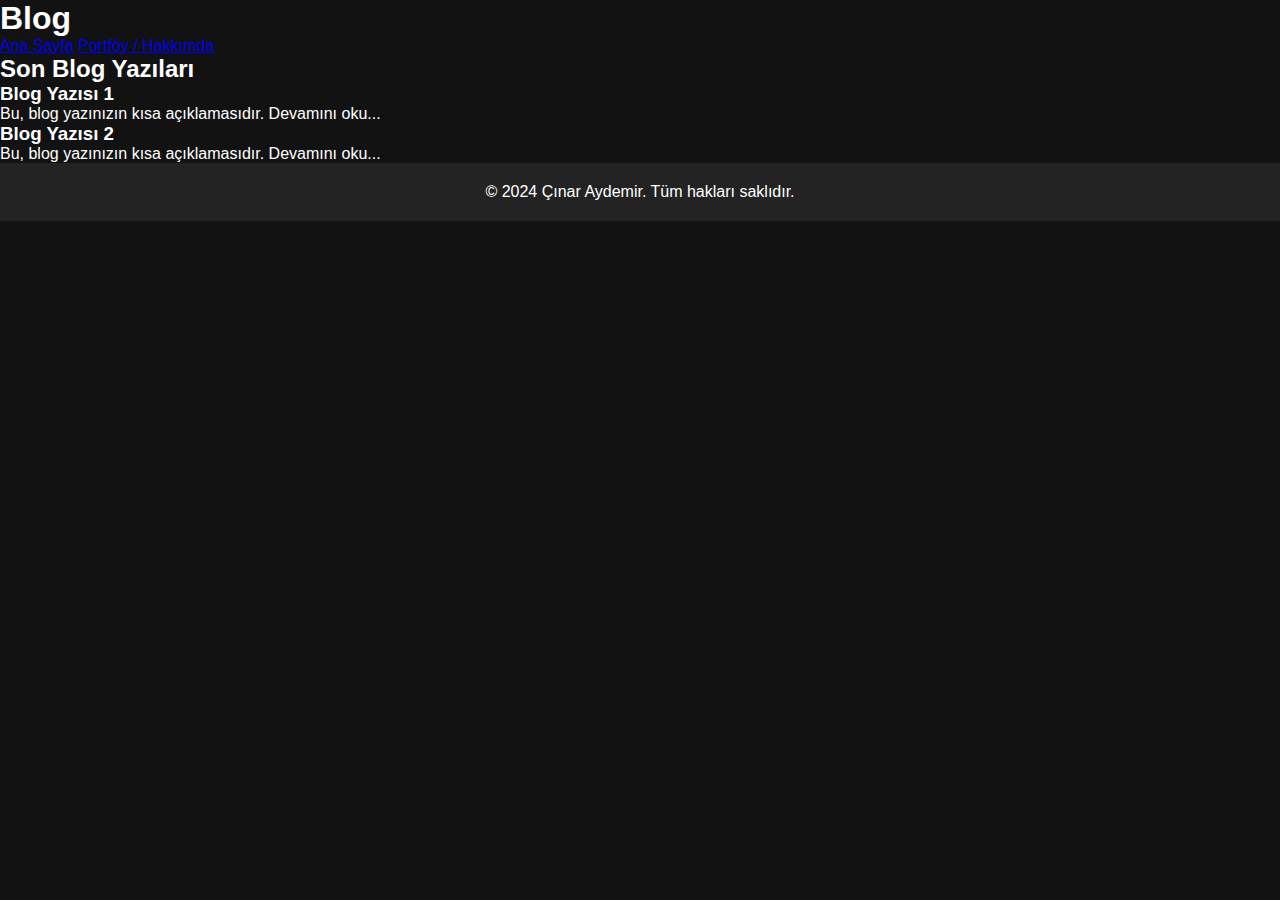
<file: blog.html>
<!DOCTYPE html>
<html lang="en">
<head>
    <meta charset="UTF-8">
    <meta name="viewport" content="width=device-width, initial-scale=1.0">
    <title>Çınar Aydemir - Blog</title>
    <link rel="stylesheet" href="style.css">
</head>
<body>
    <header>
        <h1>Blog</h1>
        <nav>
            <a href="index.html">Ana Sayfa</a>
            <a href="portfolio.html">Portföy / Hakkımda</a>
        </nav>
    </header>

    <main>
        <section>
            <h2>Son Blog Yazıları</h2>
            <article>
                <h3>Blog Yazısı 1</h3>
                <p>Bu, blog yazınızın kısa açıklamasıdır. Devamını oku...</p>
            </article>
            <article>
                <h3>Blog Yazısı 2</h3>
                <p>Bu, blog yazınızın kısa açıklamasıdır. Devamını oku...</p>
            </article>
        </section>
    </main>

    <footer>
        <p>&copy; 2024 Çınar Aydemir. Tüm hakları saklıdır.</p>
    </footer>
</body>
</html>
</file>
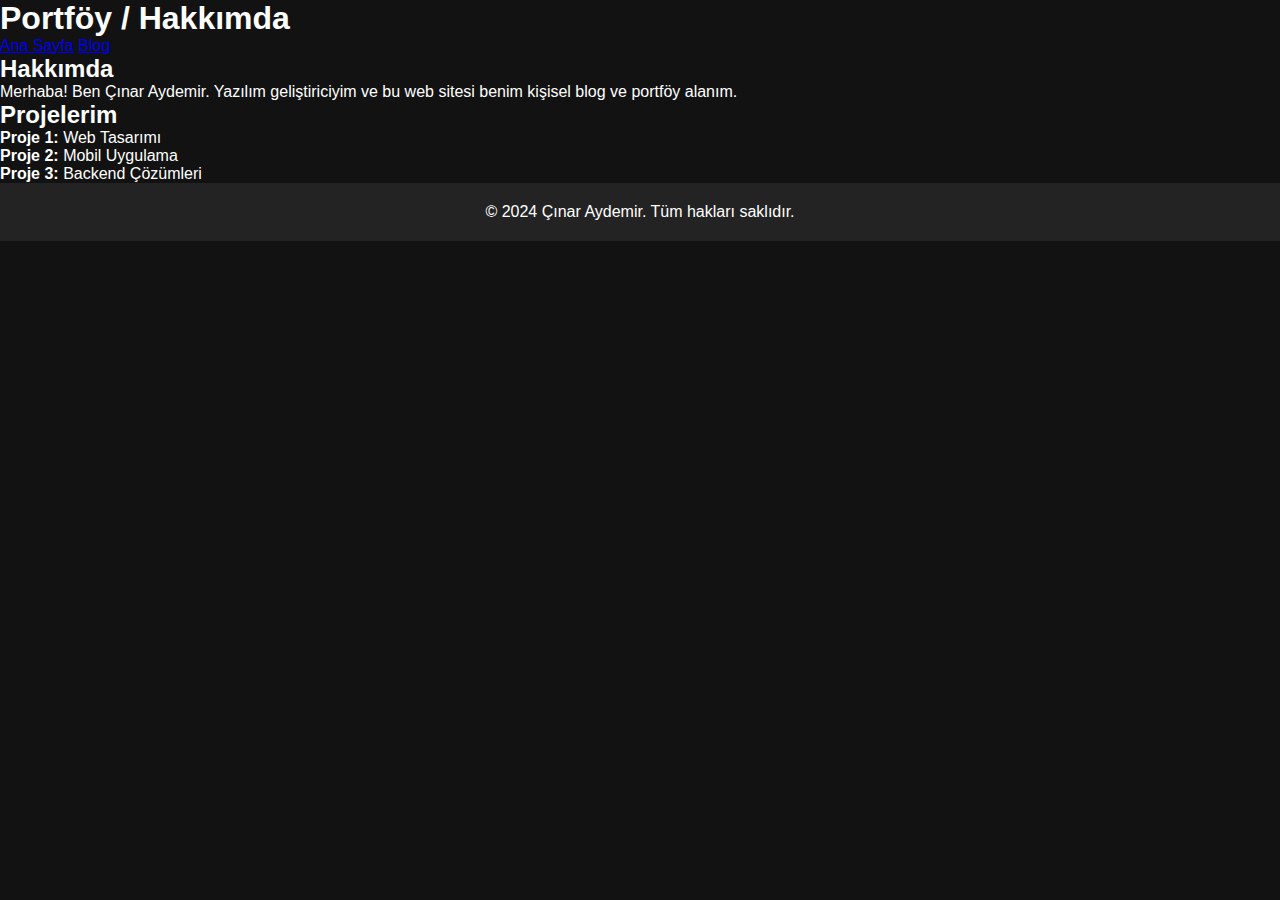
<file: portfolio.html>
<!DOCTYPE html>
<html lang="en">
<head>
    <meta charset="UTF-8">
    <meta name="viewport" content="width=device-width, initial-scale=1.0">
    <title>Çınar Aydemir - Portföy/Hakkımda</title>
    <link rel="stylesheet" href="style.css">
</head>
<body>
    <header>
        <h1>Portföy / Hakkımda</h1>
        <nav>
            <a href="index.html">Ana Sayfa</a>
            <a href="blog.html">Blog</a>
        </nav>
    </header>

    <main>
        <section>
            <h2>Hakkımda</h2>
            <p>Merhaba! Ben Çınar Aydemir. Yazılım geliştiriciyim ve bu web sitesi benim kişisel blog ve portföy alanım.</p>
        </section>
        <section>
            <h2>Projelerim</h2>
            <ul>
                <li><strong>Proje 1:</strong> Web Tasarımı</li>
                <li><strong>Proje 2:</strong> Mobil Uygulama</li>
                <li><strong>Proje 3:</strong> Backend Çözümleri</li>
            </ul>
        </section>
    </main>

    <footer>
        <p>&copy; 2024 Çınar Aydemir. Tüm hakları saklıdır.</p>
    </footer>
</body>
</html>
</file>
<file: style.css>
/* Genel Ayarlar */
* {
    margin: 0;
    padding: 0;
    box-sizing: border-box;
}

body {
    font-family: 'Poppins', sans-serif;
    background-color: #121212;
    color: white;
}

/* Hero Section */
#hero {
    background: linear-gradient(135deg, #ff4f58, #ff7b5c);
    color: white;
    padding: 80px 20px;
    text-align: center;
    position: relative;
    height: 100vh;
    background-size: cover;
}

.hero-container {
    display: flex;
    justify-content: center;
    align-items: center;
    height: 100%;
}

.hero-content h1 {
    font-size: 3rem;
    margin-bottom: 10px;
    animation: fadeIn 1.5s ease-out;
}

.hero-content p {
    font-size: 1.5rem;
    margin-bottom: 20px;
    animation: fadeIn 1.5s ease-out 0.5s;
}

.cta-button {
    background-color: #fcb6a8;
    color: white;
    padding: 12px 24px;
    border-radius: 8px;
    font-size: 1.2rem;
    text-decoration: none;
    transition: all 0.3s ease;
}

.cta-button:hover {
    background-color: #f8c2b5;
    transform: scale(1.05);
}

/* About Section */
#about {
    background-color: #1c1c1c;
    padding: 60px 20px;
}

.section-title h2 {
    text-align: center;
    color: #ff4f58;
    margin-bottom: 20px;
    animation: fadeIn 1s ease-out;
}

.about-content {
    display: flex;
    justify-content: center;
    gap: 50px;
    margin-top: 20px;
}

.about-image img {
    border-radius: 50%;
    width: 250px;
    height: 250px;
    object-fit: cover;
}

.about-text {
    flex: 1;
    max-width: 600px;
}

.about-text p {
    line-height: 1.6;
    color: #d1d1d1;
    font-size: 1.1rem;
}

/* Portfolio Section */
#portfolio {
    padding: 60px 20px;
    background: linear-gradient(135deg, #f6c5c1, #f9e5d3);
}

.portfolio-container {
    display: flex;
    gap: 20px;
    justify-content: center;
    flex-wrap: wrap;
}

.portfolio-item {
    background-color: #2c2c2c;
    border-radius: 10px;
    padding: 20px;
    box-shadow: 0 4px 10px rgba(0, 0, 0, 0.1);
    text-align: center;
    width: 30%;
    transition: all 0.3s ease;
}

.portfolio-item img {
    width: 100%;
    border-radius: 10px;
    margin-bottom: 15px;
}

.portfolio-item:hover {
    transform: scale(1.05);
    box-shadow: 0 8px 16px rgba(0, 0, 0, 0.2);
}

.portfolio-item h3 {
    color: #ff4f58;
}

.portfolio-item p {
    color: #aaa;
}

/* Blog Section */
#blog {
    padding: 60px 20px;
    background-color: #232323;
}

.blog-posts {
    display: flex;
    gap: 20px;
    justify-content: center;
    flex-wrap: wrap;
}

.blog-post {
    background-color: #2c2c2c;
    border-radius: 10px;
    padding: 20px;
    box-shadow: 0 4px 10px rgba(0, 0, 0, 0.1);
    width: 30%;
    transition: all 0.3s ease;
}

.blog-post:hover {
    transform: scale(1.05);
    box-shadow: 0 8px 16px rgba(0, 0, 0, 0.2);
}

.blog-post h3 {
    color: #ff4f58;
}

.blog-post a {
    color: #ff4f58;
    text-decoration: none;
    font-weight: 500;
}

.blog-post a:hover {
    color: #f7c8c9;
}

/* Contact Section */
#contact {
    padding: 60px 20px;
    background: linear-gradient(135deg, #f9e5d3, #fcb6a8);
}

.contact-info {
    display: flex;
    justify-content: center;
    gap: 30px;
    margin-top: 20px;
}

.contact-item {
    background-color: #2c2c2c;
    padding: 20px;
    border-radius: 8px;
    box-shadow: 0 4px 10px rgba(0, 0, 0, 0.1);
    width: 200px;
    text-align: center;
    transition: all 0.3s ease;
}

.contact-item:hover {
    transform: scale(1.05);
    box-shadow: 0 8px 16px rgba(0, 0, 0, 0.2);
}

.contact-item i {
    font-size: 2.5rem;
    color: #ff4f58;
    margin-bottom: 10px;
}

.contact-item p {
    font-size: 1rem;
}

.contact-item a {
    text-decoration: none;
    color: #ff4f58;
}

.contact-item a:hover {
    color: #f7c8c9;
}

/* Footer */
footer {
    background-color: #232323;
    color: white;
    text-align: center;
    padding: 20px;
}
</file>
